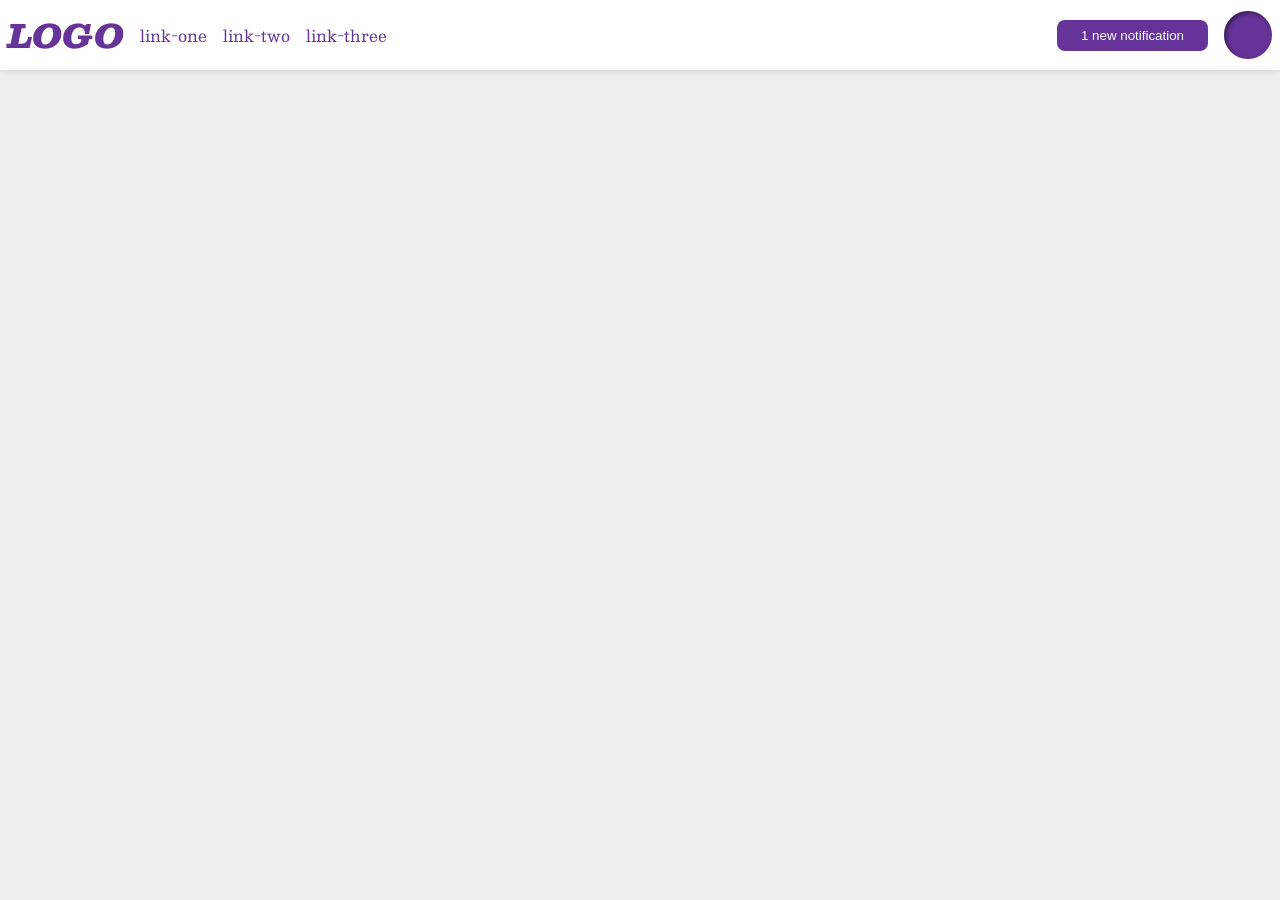
<file: foundations/flex/03-flex-header-2/index.html>
<!DOCTYPE html>
<html lang="en">

<head>
  <meta charset="UTF-8">
  <meta http-equiv="X-UA-Compatible" content="IE=edge">
  <meta name="viewport" content="width=device-width, initial-scale=1.0">
  <title>Flex Header 2</title>
  <link rel="stylesheet" href="style.css">
</head>

<body>
  <div class="header">
    <div class="container-1">
      <div class="logo">
        LOGO
      </div>
      <ul class="links">
        <li><a href="https://google.com">link-one</a></li>
        <li><a href="https://google.com">link-two</a></li>
        <li><a href="https://google.com">link-three</a></li>
      </ul>
    </div>
    <div class="container-2">
      <button class="notifications">
        1 new notification
      </button>
      <div class="profile-image"></div>
    </div>
  </div>
</body>

</html>
</file>
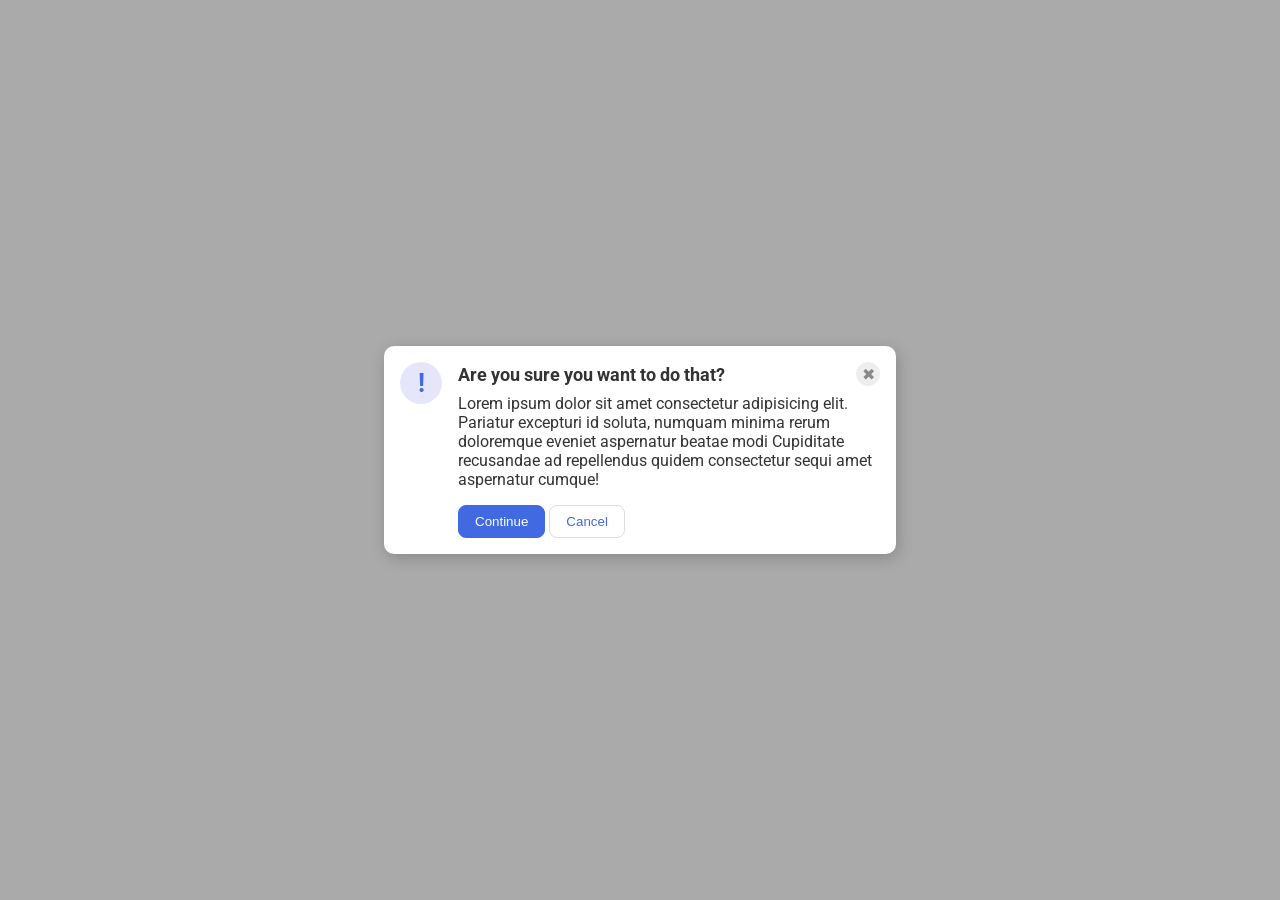
<file: foundations/flex/05-flex-modal/index.html>
<!DOCTYPE html>
<html lang="en">

<head>
  <meta charset="UTF-8">
  <meta http-equiv="X-UA-Compatible" content="IE=edge">
  <meta name="viewport" content="width=device-width, initial-scale=1.0">
  <link rel="stylesheet" href="style.css">
  <title>Modal</title>
</head>

<body>
  <div class="modal">
      <div class="icon">!</div>
    <div class="container">
        <div class="header">Are you sure you want to do that?
          <button class="close-button">✖</button>
        </div>
      <div class="text">Lorem ipsum dolor sit amet consectetur adipisicing elit. Pariatur excepturi id soluta, numquam
        minima rerum doloremque eveniet aspernatur beatae modi Cupiditate recusandae ad repellendus quidem consectetur
        sequi amet aspernatur cumque!</div>
      <button class="continue">Continue</button>
      <button class="cancel">Cancel</button>
    </div>
  </div>
</body>

</html>
</file>
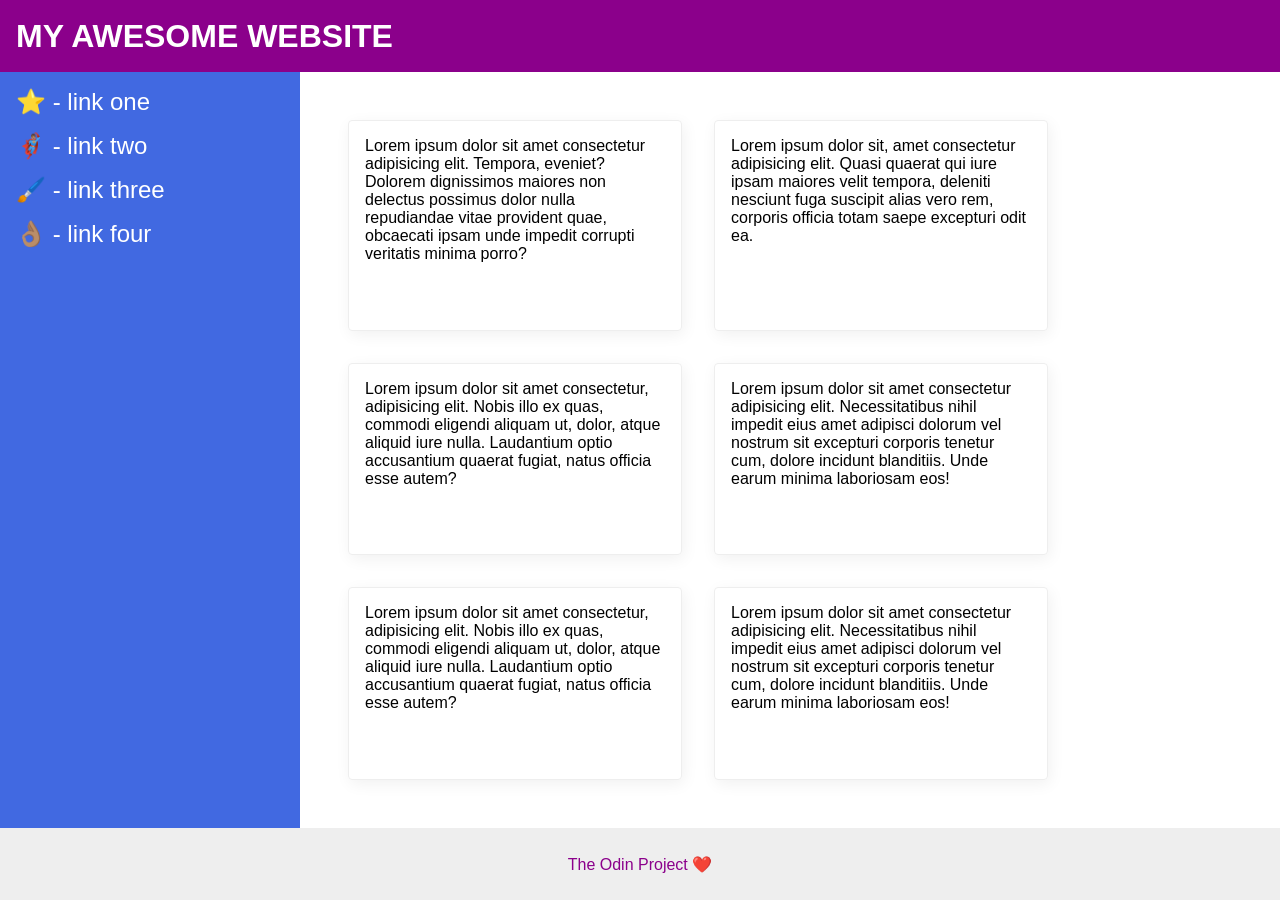
<file: foundations/flex/07-flex-layout-2/index.html>
<!DOCTYPE html>
<html lang="en">

<head>
  <meta charset="UTF-8">
  <meta http-equiv="X-UA-Compatible" content="IE=edge">
  <meta name="viewport" content="width=device-width, initial-scale=1.0">
  <title>The Holy Grail</title>
  <link rel="stylesheet" href="style.css">
</head>

<body>
  <div class="header">
    MY AWESOME WEBSITE
  </div>
  <div class="container">
    <div class="sidebar">
      <ul>
        <li><a href="#">⭐ - link one</a></li>
        <li><a href="#">🦸🏽‍♂️ - link two</a></li>
        <li><a href="#">🖌️ - link three</a></li>
        <li><a href="#">👌🏽 - link four</a></li>
      </ul>
    </div>
    <div class="cards">
      <div class="card">Lorem ipsum dolor sit amet consectetur adipisicing elit. Tempora, eveniet? Dolorem dignissimos
        maiores non delectus possimus dolor nulla repudiandae vitae provident quae, obcaecati ipsam unde impedit
        corrupti veritatis minima porro?</div>
      <div class="card">Lorem ipsum dolor sit, amet consectetur adipisicing elit. Quasi quaerat qui iure ipsam maiores
        velit tempora, deleniti nesciunt fuga suscipit alias vero rem, corporis officia totam saepe excepturi odit ea.
      </div>
      <div class="card">Lorem ipsum dolor sit amet consectetur, adipisicing elit. Nobis illo ex quas, commodi eligendi
        aliquam ut, dolor, atque aliquid iure nulla. Laudantium optio accusantium quaerat fugiat, natus officia esse
        autem?</div>
      <div class="card">Lorem ipsum dolor sit amet consectetur adipisicing elit. Necessitatibus nihil impedit eius amet
        adipisci dolorum vel nostrum sit excepturi corporis tenetur cum, dolore incidunt blanditiis. Unde earum minima
        laboriosam eos!</div>
      <div class="card">Lorem ipsum dolor sit amet consectetur, adipisicing elit. Nobis illo ex quas, commodi eligendi
        aliquam ut, dolor, atque aliquid iure nulla. Laudantium optio accusantium quaerat fugiat, natus officia esse
        autem?</div>
      <div class="card">Lorem ipsum dolor sit amet consectetur adipisicing elit. Necessitatibus nihil impedit eius amet
        adipisci dolorum vel nostrum sit excepturi corporis tenetur cum, dolore incidunt blanditiis. Unde earum minima
        laboriosam eos!</div>
    </div>
  </div>
  <div class="footer">
    The Odin Project ❤️
  </div>
</body>

</html>
</file>
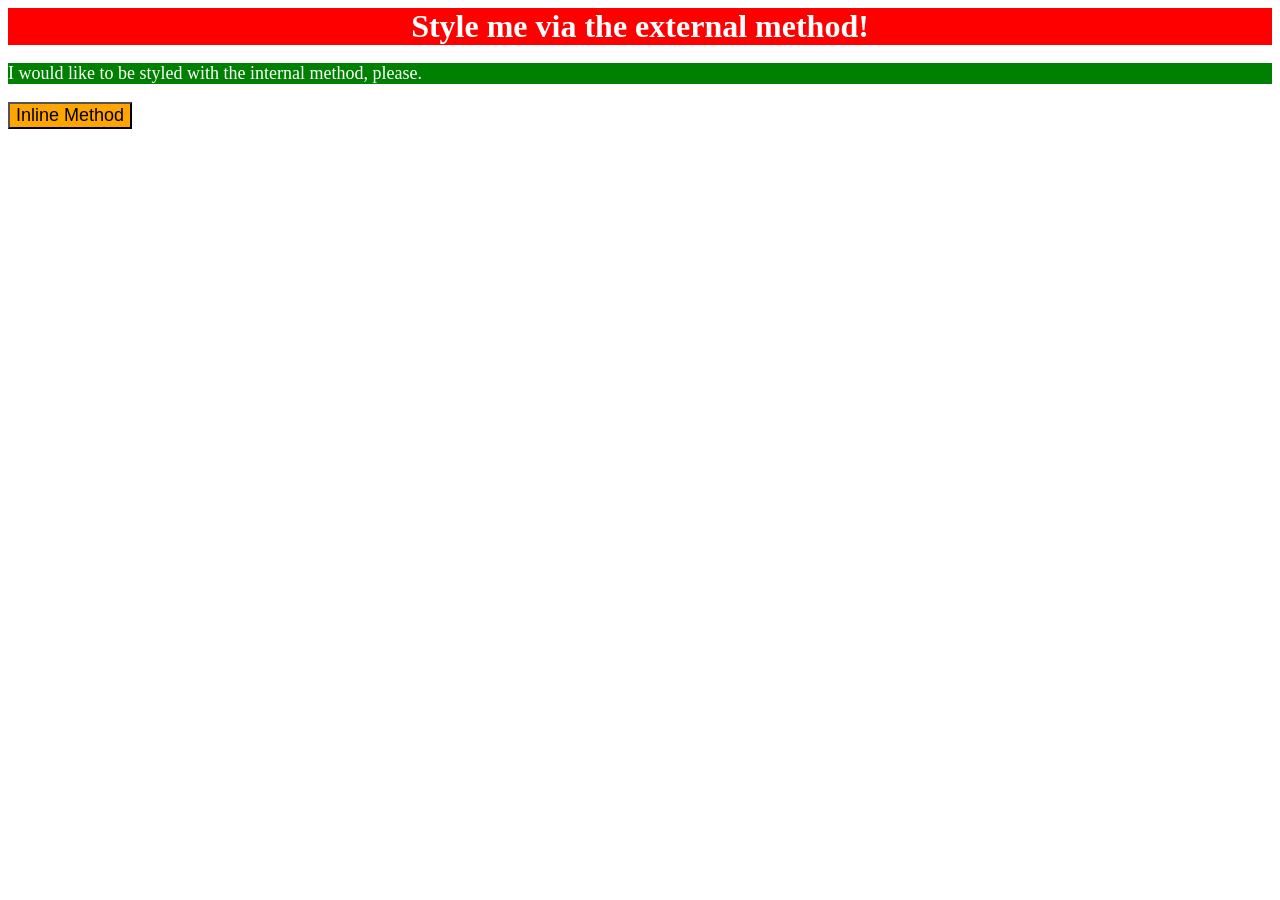
<file: foundations/intro-to-css/01-css-methods/index.html>
<!DOCTYPE html>
<html lang="en">

<head>
  <meta charset="UTF-8">
  <meta http-equiv="X-UA-Compatible" content="IE=edge">
  <meta name="viewport" content="width=device-width, initial-scale=1.0">
  <title>Methods for Adding CSS</title>
  <link rel="stylesheet" href="style.css">
  <style>
    p {
      background-color: green;
      color: white;
      font-size: 18px;
    }
  </style>
</head>

<body>
  <div>Style me via the external method!</div>
  <p>I would like to be styled with the internal method, please.</p>
  <button style="background-color: orange; font-size: 18px;">Inline Method</button>
</body>

</html>
</file>
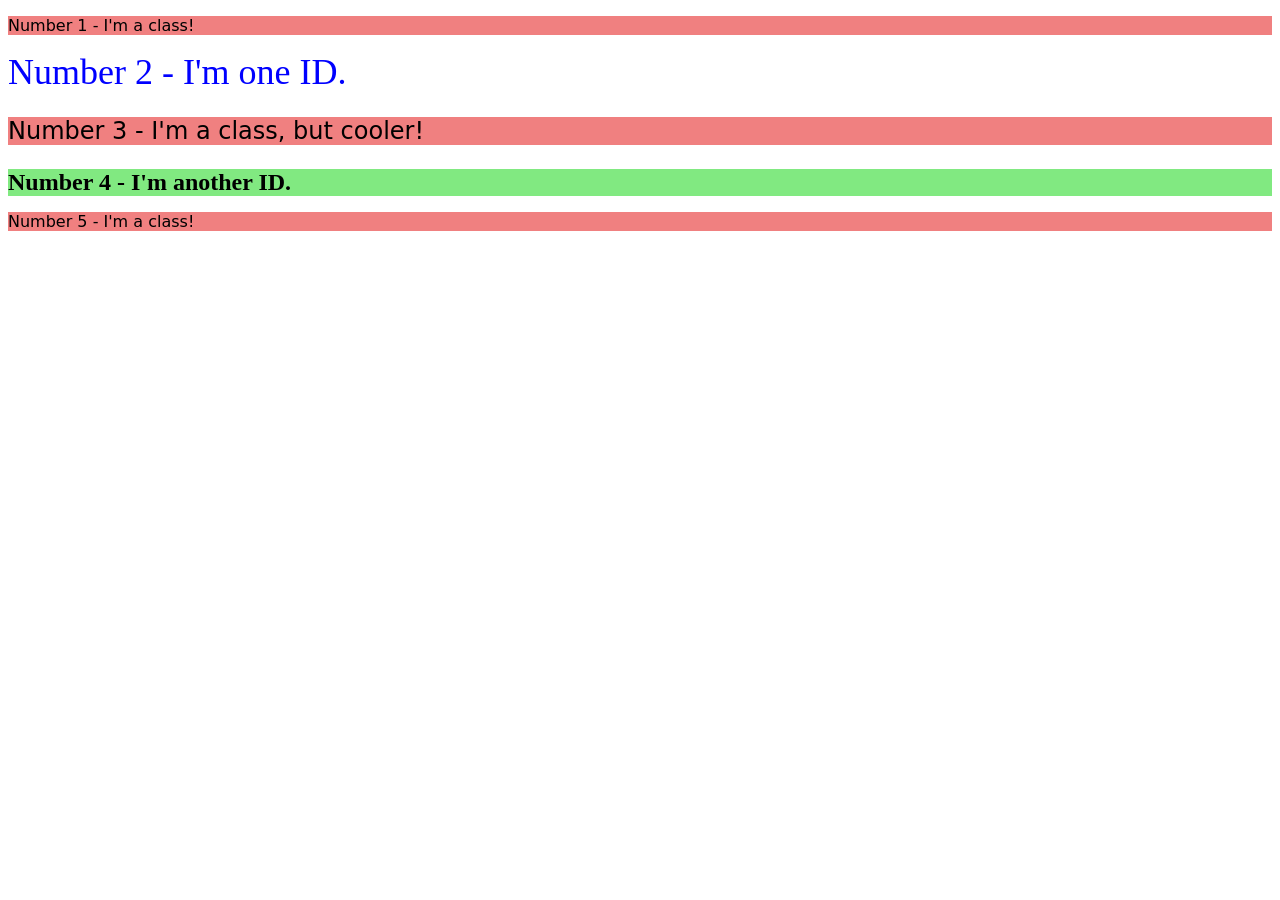
<file: foundations/intro-to-css/02-class-id-selectors/index.html>
<!DOCTYPE html>
<html lang="en">
  <head>
    <meta charset="UTF-8">
    <meta http-equiv="X-UA-Compatible" content="IE=edge">
    <meta name="viewport" content="width=device-width, initial-scale=1.0">
    <title>Class and ID Selectors</title>
    <link rel="stylesheet" href="style.css">
  </head>
  <body>
    <p class="odd">Number 1 - I'm a class!</p>
    <div id="id_1">Number 2 - I'm one ID.</div>
    <p class="odd adjust-font-size" >Number 3 - I'm a class, but cooler!</p>
    <div class="adjust-font-size" id="id_2">Number 4 - I'm another ID.</div>
    <p class="odd">Number 5 - I'm a class!</p>
  </body>
</html>
</file>
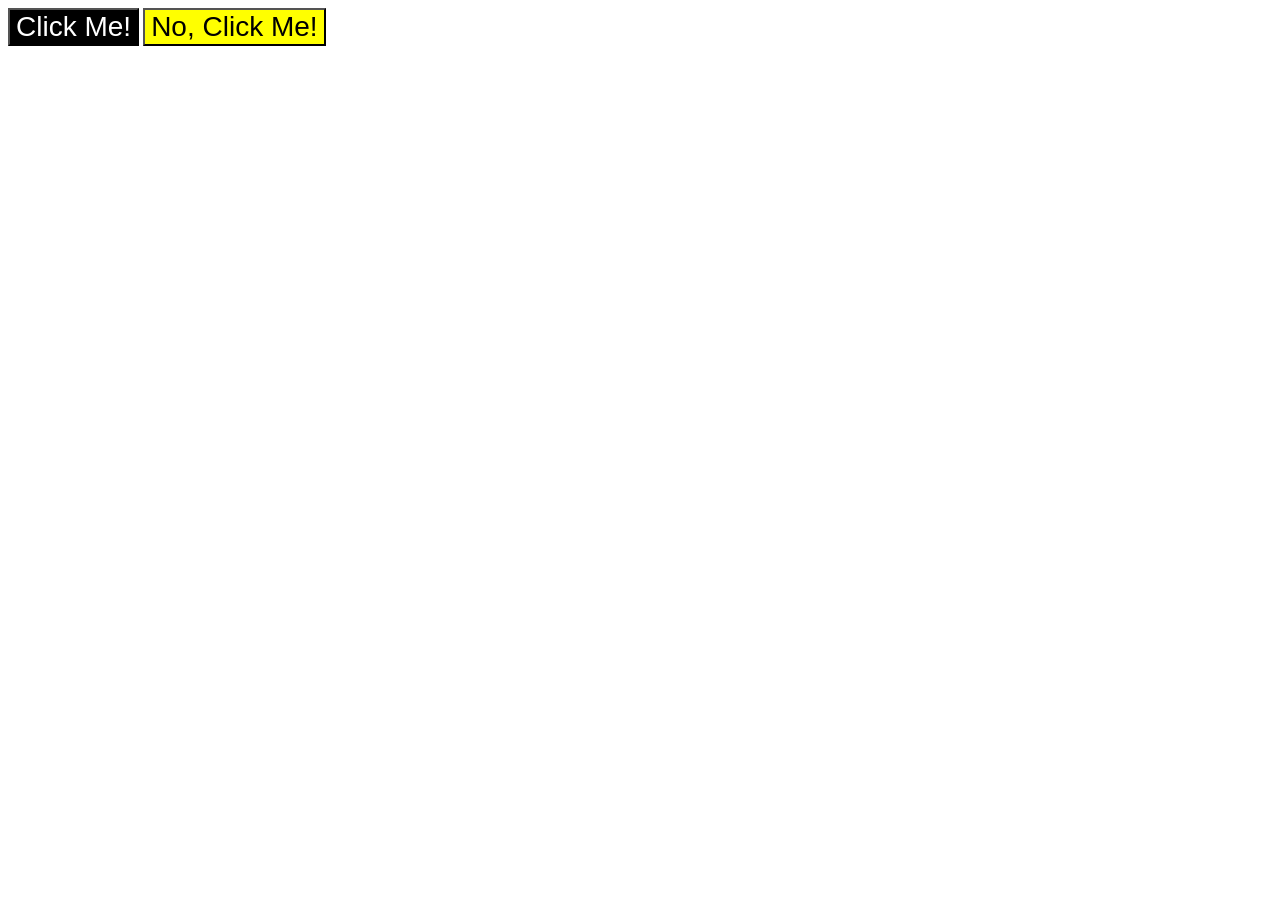
<file: foundations/intro-to-css/03-grouping-selectors/index.html>
<!DOCTYPE html>
<html lang="en">
<head>
  <meta charset="UTF-8">
  <meta http-equiv="X-UA-Compatible" content="IE=edge">
  <meta name="viewport" content="width=device-width, initial-scale=1.0">
  <title>Grouping Selectors</title>
  <link rel="stylesheet" href="style.css">
</head>
<body>
  <button class="one">Click Me!</button>
  <button class="two">No, Click Me!</button>
</body>
</html>
</file>
<file: foundations/flex/03-flex-header-2/style.css>
/* this is some magical font-importing.  
you'll learn about it later. */
@import url('https://fonts.googleapis.com/css2?family=Besley:ital,wght@0,400;1,900&display=swap');

body {
  margin: 0;
  background: #eee;
  font-family: Besley, serif;
}

.header {
  background: white;
  border-bottom: 1px solid #ddd;
  box-shadow: 0 0 8px rgba(0,0,0,.1);
  display: flex;
  justify-content: space-between;
  padding : 8px;
}

.profile-image {
  background: rebeccapurple;
  box-shadow: inset 2px 2px 4px rgba(0,0,0,.5);
  border-radius: 50%;
  width: 48px;
  height: 48px;
}

.logo {
  color: rebeccapurple;
  font-size: 32px;
  font-weight: 900;
  font-style: italic;
}

button {
  border: none;
  border-radius: 8px;
  background: rebeccapurple;
  color: white;
  padding: 8px 24px;
}

a {
  /* this removes the line under our links */
  text-decoration: none;
  color: rebeccapurple;
}

ul {
  list-style-type: none;
  padding : 0;
  margin : 0;
  display : flex;
  gap : 16px
}

.container-1, .container-2{
  display : flex;
  align-items: center;
  gap : 16px;
}
</file>
<file: foundations/flex/05-flex-modal/style.css>
@import url('https://fonts.googleapis.com/css2?family=Roboto:wght@400;700&display=swap');

html, body {
  height: 100%;
}

body {
  font-family: Roboto, sans-serif;
  margin: 0;
  background: #aaa;
  color: #333;
  /* I'll give you this one for free lol */
  display: flex;
  align-items: center;
  justify-content: center;
}

.modal {
  background: white;
  width: 480px;
  border-radius: 10px;
  box-shadow: 2px 4px 16px rgba(0,0,0,.2);
  padding : 16px;
  display: flex;
  gap : 16px;
}

.icon {
  color: royalblue;
  font-size: 26px;
  font-weight: 700;
  background: lavender;
  width: 42px;
  height: 42px;
  border-radius: 50%;
  display: flex;
  align-items: center;
  justify-content: center;
  flex-shrink: 0;
}

.close-button {
  background: #eee;
  border-radius: 50%;
  color: #888;
  font-weight: 400;
  font-size: 16px;
  height: 24px;
  width: 24px;
  display: flex;
  align-items: center;
  justify-content: center;
  border: 1px solid #eee;
  padding: 0;
}

button {
  cursor: pointer;
  padding: 8px 16px;
  border-radius: 8px;
}

button.continue {
  background: royalblue;
  border: 1px solid royalblue;
  color: white;
}

button.cancel {
  background: white;
  border: 1px solid #ddd;
  color: royalblue;
}

.header{
  display: flex;
  justify-content: space-between;
  align-items: center;
  font-size: 18px;
  font-weight: 700;
  margin-bottom: 8px;
}

.text{
  margin-bottom: 16px;
}
</file>
<file: foundations/flex/07-flex-layout-2/style.css>
body {
  font-family: -apple-system, BlinkMacSystemFont, 'Segoe UI', Roboto, Oxygen, Ubuntu, Cantarell, 'Open Sans', 'Helvetica Neue', sans-serif;
  margin: 0;
  min-height: 100vh;
  display: flex;
  flex-direction: column;
}

.header {
  height: 72px;
  background: darkmagenta;
  color: white;
  font-size: 32px;
  font-weight: 900;
  padding: 0 16px;
  display : flex;
  align-items: center;
}

.footer {
  height: 72px;
  background: #eee;
  color: darkmagenta;
  display: flex;
  justify-content: center;
  align-items: center;
}

.sidebar {
  width: 300px;
  background: royalblue;
  box-sizing: border-box;
  flex-shrink: 0;
  padding : 16px;
}

ul{
  list-style: none;
  padding: 0;
  margin : 0;
}

li{
  margin-bottom : 16px;
}

a{
  text-decoration: none;
  color : white;
  font-size: 24px;
}

.card {
  border: 1px solid #eee;
  box-shadow: 2px 4px 16px rgba(0,0,0,.06);
  border-radius: 4px;
  padding : 16px;
  width : 300px;
}

.container{
  display: flex;
  flex : 1;
}

.cards{
  display: flex;
  gap: 32px;
  flex-wrap: wrap;
  padding : 48px;
}
</file>
<file: foundations/intro-to-css/01-css-methods/style.css>
div{
    background-color:  red;
    color : white;
    font-size: 32px;
    text-align: center;
    font-weight: bold;
}
</file>
<file: foundations/intro-to-css/02-class-id-selectors/style.css>
/* Add CSS Styling */
.odd{
    background-color: rgb(240, 128, 128);
    font-family: Verdana,'DejaVu Sans', sans-serif;
}
#id_1{
    color: #0000ff;
    font-size: 36px;
}

.adjust-font-size{
    font-size: 24px;
}

#id_2{
    background-color: rgb(129, 233, 129) ;
    font-weight: bold;
}
</file>
<file: foundations/intro-to-css/03-grouping-selectors/style.css>
/* Add CSS Styling */
.one{
    background-color: #000;
    color: white;
}
.one, .two{
    font-size: 28px;
    font-family: Helvetica, 'Times New Roman', sans-serif;
}

.two{
    background-color: hsl(60, 100%, 50%);
}
</file>
